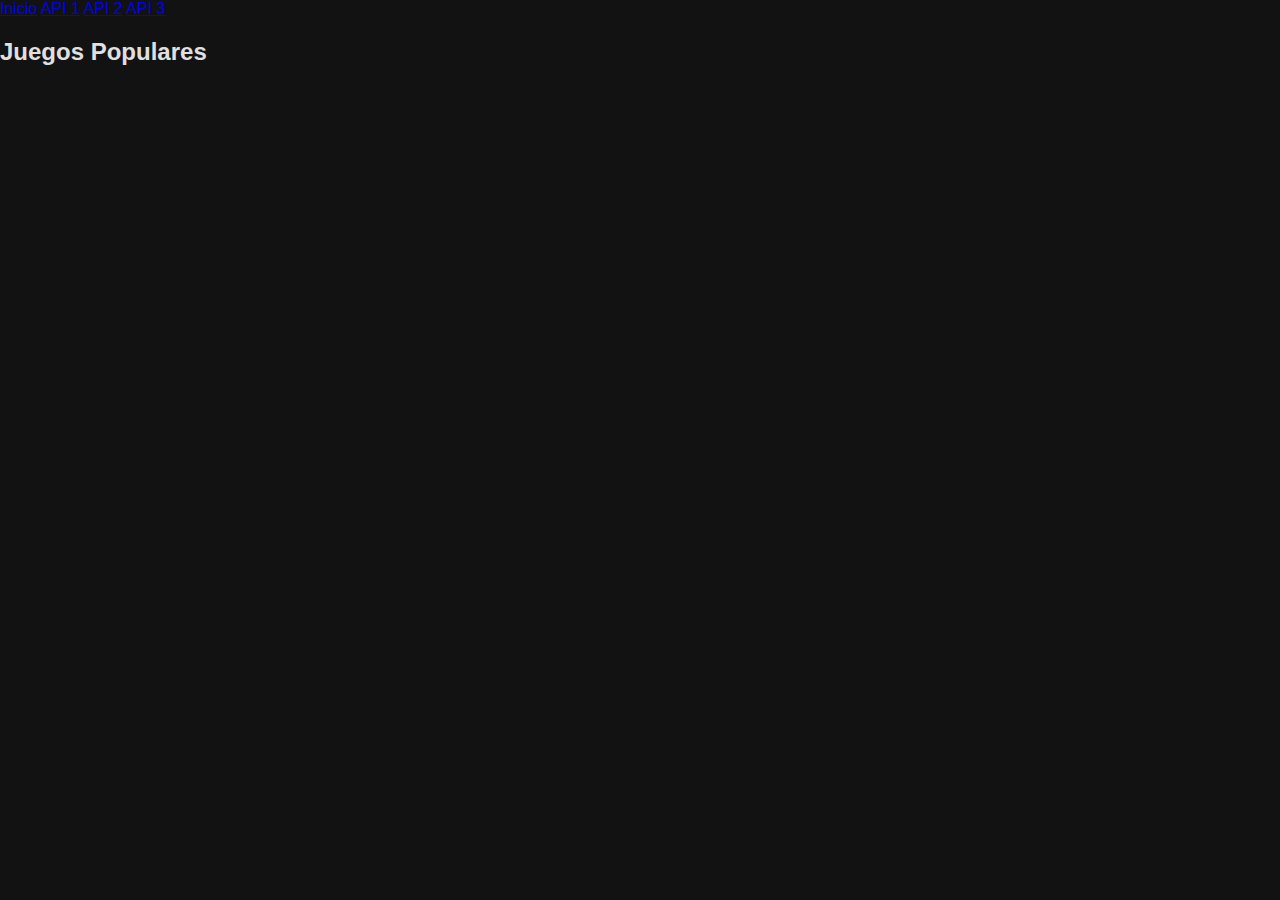
<file: videojuesfasos-web/videojuegos-web/api1.html>
<!DOCTYPE html>
<html lang="es">
<head>
  <meta charset="UTF-8">
  <title>Juegos Populares Entre Los Gamers</title>
  <link rel="stylesheet" href="style.css">
</head>
<body>
  <nav>
    <a href="index.html">Inicio</a>
    <a href="api1.html">API 1</a>
    <a href="api2.html">API 2</a>
    <a href="api3.html">API 3</a>
  </nav>
  <main>
    <h2>Juegos Populares</h2>
    <div id="games"></div>
  </main>
  <script>
    const API_KEY = '6114b43f4d4844d088768d7353454172'; 
    fetch(`https://api.rawg.io/api/games?key=${API_KEY}`)
      .then(res => res.json())
      .then(data => {
        const gamesDiv = document.getElementById('games');
        data.results.forEach(game => {
          gamesDiv.innerHTML += `
            <div class="card">
              <h3>${game.name}</h3>
              <img src="${game.background_image}" width="300">
              <p>Rating: ${game.rating}</p>
            </div>`;
        });
      });
  </script>
</body>
</html>
</file>
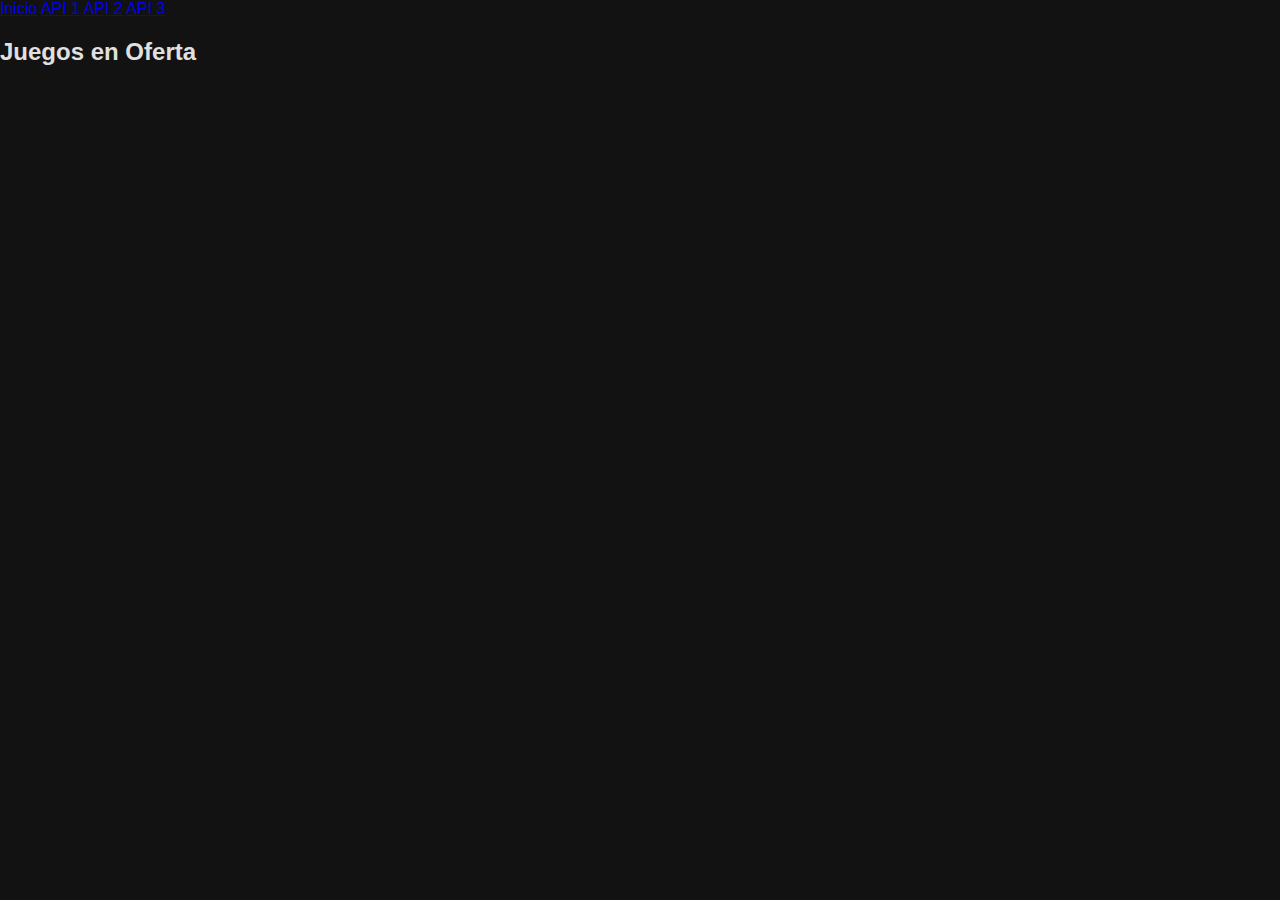
<file: videojuesfasos-web/videojuegos-web/api2.html>
<!DOCTYPE html>
<html lang="es">
<head>
  <meta charset="UTF-8">
  <title>API 2 - Juegos en Oferta</title>
  <link rel="stylesheet" href="style.css">
</head>
<body>
  <nav>
    <a href="index.html">Inicio</a>
    <a href="api1.html">API 1</a>
    <a href="api2.html">API 2</a>
    <a href="api3.html">API 3</a>
  </nav>
  <main>
    <h2>Juegos en Oferta</h2>
    <div id="deals"></div>
  </main>
  <script>
    fetch('https://www.cheapshark.com/api/1.0/deals?upperPrice=15')
      .then(res => res.json())
      .then(data => {
        const dealsDiv = document.getElementById('deals');
        data.slice(0, 10).forEach(deal => {
          dealsDiv.innerHTML += `
            <div class="card">
              <h3>${deal.title}</h3>
              <p>Precio: $${deal.salePrice} (Antes: $${deal.normalPrice})</p>
              <a href="https://www.cheapshark.com/redirect?dealID=${deal.dealID}" target="_blank">Comprar</a>
            </div>`;
        });
      });
  </script>
</body>
</html>
</file>
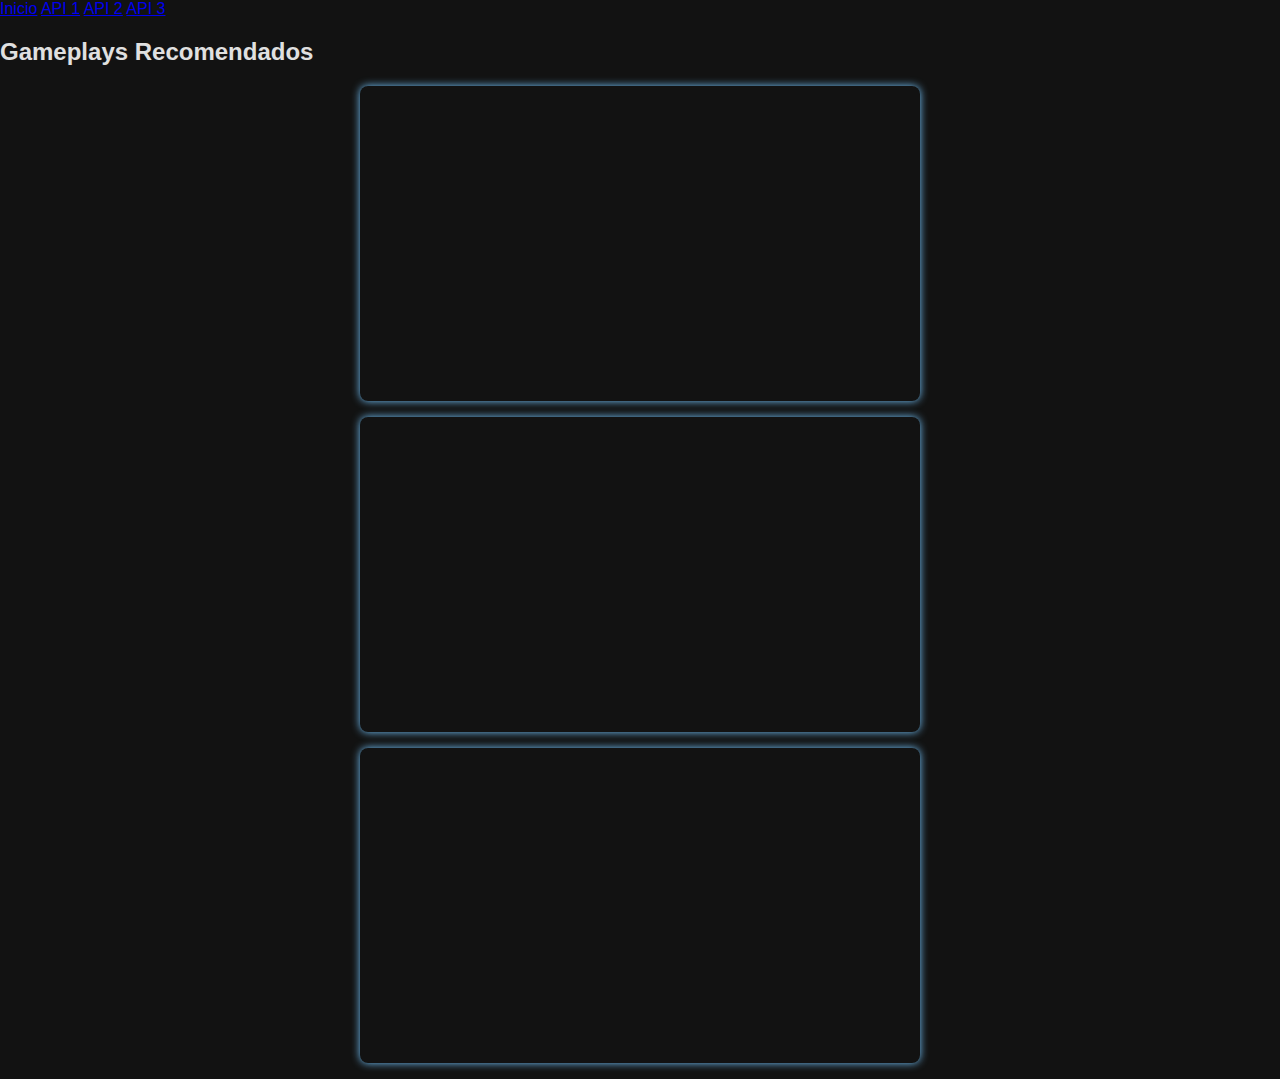
<file: videojuesfasos-web/videojuegos-web/api3.html>
<!DOCTYPE html>
<html lang="es">
<head>
  <meta charset="UTF-8">
  <title>API 3 - Gameplays</title>
  <link rel="stylesheet" href="style.css">
</head>
<body>
  <nav>
    <a href="index.html">Inicio</a>
    <a href="api1.html">API 1</a>
    <a href="api2.html">API 2</a>
    <a href="api3.html">API 3</a>
  </nav>
  <main>
    <h2>Gameplays Recomendados</h2>
    <div class="videos">
      <iframe width="350" height="200" src="https://www.youtube.com/embed/oYlsmbxTVM4?si=r3_SwasKwqx4XGeR" allowfullscreen></iframe>
      <iframe width="350" height="200" src="https://www.youtube.com/embed/AT5PlpAKo0I?si=T9ykKMbDR93a0v5I" allowfullscreen></iframe>
      <iframe width="350" height="200" src="https://www.youtube.com/embed/4T6_NvTOElg?si=ABE4YAXnGFzgQ4ny" allowfullscreen></iframe>
    </div>
  </main>
</body>
</html>
</file>
<file: videojuesfasos-web/videojuegos-web/style.css>
body {
  font-family: 'Roboto', sans-serif;
  margin: 0;
  background: #121212;
  color: #e0e0e0;
}

.navbar {
  background-color: #1f1f1f;
  padding: 1em 0;
  text-align: center;
  border-bottom: 1px solid #2a2a2a;
}

.navbar a {
  color: #76c7ff;
  margin: 0 1.5em;
  text-decoration: none;
  font-weight: 500;
  transition: color 0.2s ease-in-out;
}

.navbar a:hover {
  color: #ffffff;
}

.container {
  padding: 2em 1em;
  max-width: 900px;
  margin: 0 auto;
}

.card {
  background-color: #1e1e1e;
  border-radius: 12px;
  padding: 1.5em;
  margin-bottom: 2em;
  box-shadow: 0 0 8px rgba(0, 0, 0, 0.3);
  transition: transform 0.2s ease;
}

.card:hover {
  transform: scale(1.02);
}

.card img {
  width: 100%;
  border-radius: 8px;
  object-fit: cover;
}

.videos iframe {
  width: 100%;
  max-width: 560px;
  height: 315px;
  margin: 1em auto;
  display: block;
  border: none;
  border-radius: 8px;
  box-shadow: 0 0 8px #76c7ff;
}

.banner {
  margin: 2em auto;
  width: 100%;
  max-width: 800px;
  border-radius: 10px;
  box-shadow: 0 0 12px #76c7ff;
  object-fit: cover;
}
</file>
